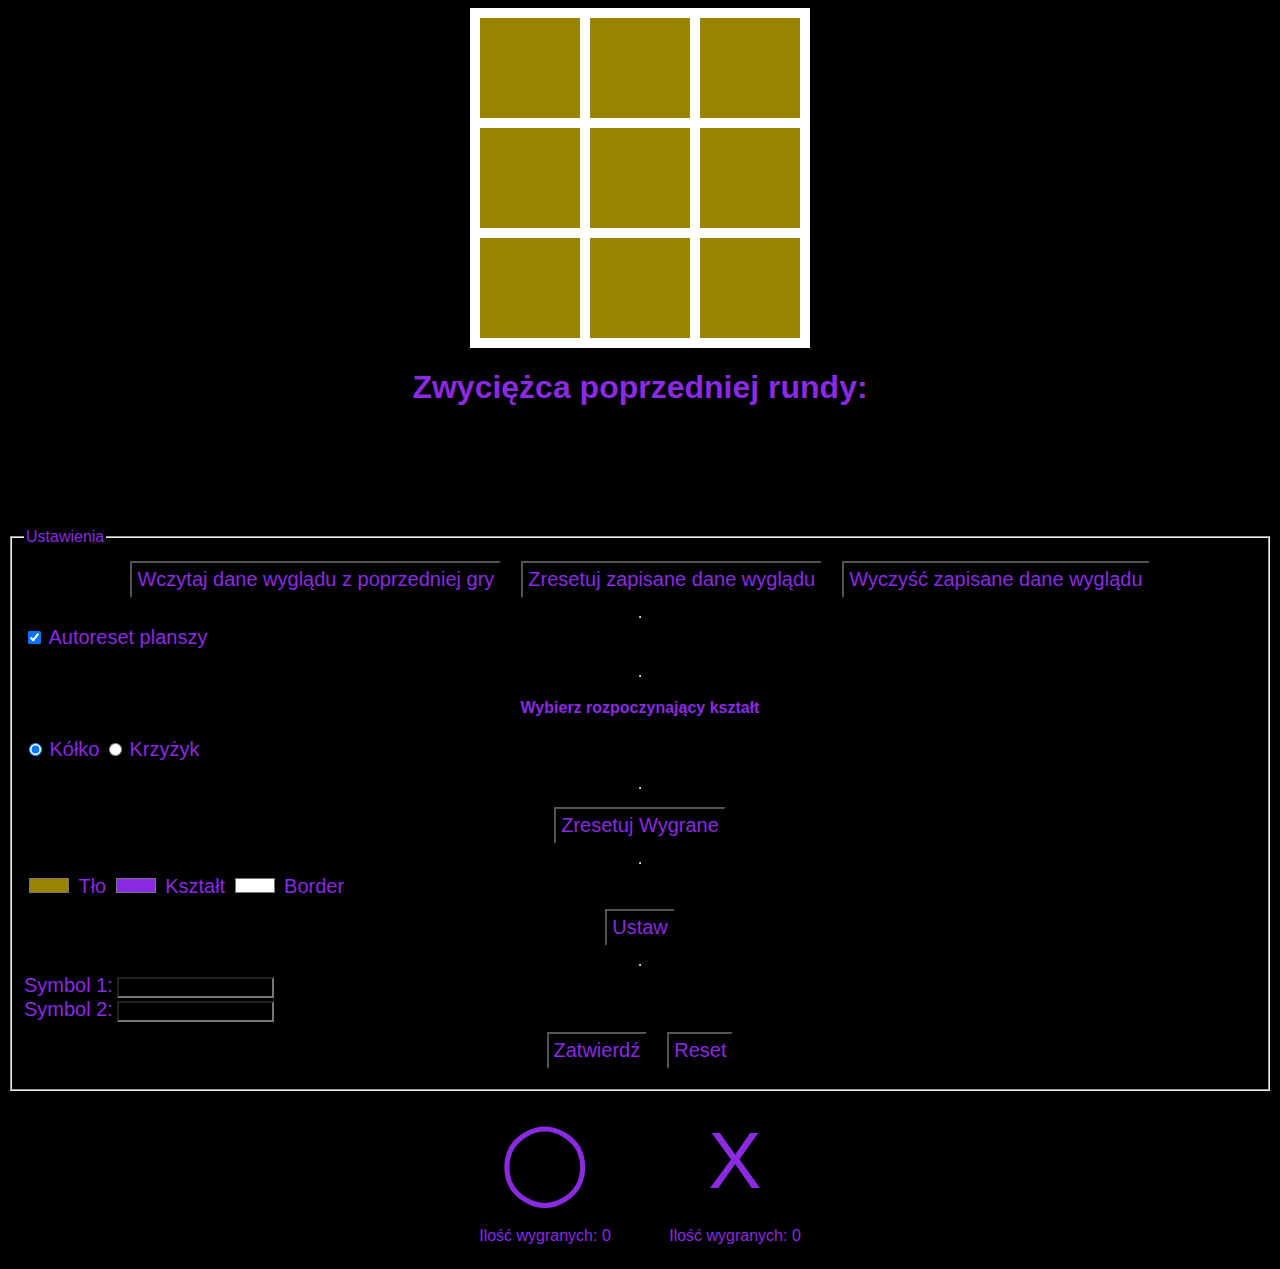
<file: index.html>
<!DOCTYPE html>
<html lang="pl">
	<head>
		<meta charset="UTF-8" />
		<meta name="viewport" content="width=device-width, initial-scale=1.0" />
		<title>Kółko i Krzyżyk</title>
		<link rel="stylesheet" href="style.css" />
	</head>
	<body onload="wczytaj()">
		<!--Ręczny reset planszy-->
		<table id="myTable">
			<tr>
				<td><p id="a1" onclick="klik('a1')"></p></td>
				<td><p id="a2" onclick="klik('a2')"></p></td>
				<td><p id="a3" onclick="klik('a3')"></p></td>
			</tr>
			<tr>
				<td><p id="b1" onclick="klik('b1')"></p></td>
				<td><p id="b2" onclick="klik('b2')"></p></td>
				<td><p id="b3" onclick="klik('b3')"></p></td>
			</tr>
			<tr>
				<td><p id="c1" onclick="klik('c1')"></p></td>
				<td><p id="c2" onclick="klik('c2')"></p></td>
				<td><p id="c3" onclick="klik('c3')"></p></td>
			</tr>
		</table>
		<h1>Zwyciężca poprzedniej rundy:</h1>
		<div id="win"><p id="wygrany"></p></div>
		<!--Ustawienia-->
		<fieldset>
			<legend>Ustawienia</legend>
			<!--Wczytaj dane:-->
			<div class="buttoncenter">
				<button onclick="wczytaj()">Wczytaj dane wyglądu z poprzedniej gry</button>
				<button onclick="resetdata()">Zresetuj zapisane dane wyglądu</button>
				<button onclick="cleardata()">Wyczyść zapisane dane wyglądu</button>
			</div>
			<hr />
			<!--Automatyczne czyszczenie po rundzie-->
			<input type="checkbox" id="autoend" checked onclick="resetButton()" />
			<label for="autoend">Autoreset planszy</label><br /><br />
			<!--Ręczny reset planszy-->
			<button type="button" style="display: none" id="gameReset" onclick="reset()">Zresetuj Plansze</button>
			<hr />
			<!--Rozpoczynający kształt-->
			<h4>Wybierz rozpoczynający kształt</h4>
			<input type="radio" name="ksztalt" id="kolko" checked onclick="startShape()" />
			<label for="kolko">Kółko</label>
			<input type="radio" name="ksztalt" id="krzyzyczek" onclick="startShape()" />
			<label for="krzyzyczek">Krzyżyk</label>
			<br /><br />
			<hr />
			<!--Reset wygranych-->
			<div class="buttoncenter">
				<button id="winReset" onclick="winReset()" type="button">Zresetuj Wygrane</button>
			</div>

			<hr />

			<!--Custom Colors-->
			<input type="color" name="background" id="bcg" value="#9a8300" />
			<label for="bcg">Tło</label>
			<input type="color" name="symbol" id="symbol" value="#8a2be2" />
			<label for="symbol">Kształt</label>
			<input type="color" name="border" id="border" value="#FFFFFF" />
			<label for="border">Border</label>
			<br />
			<div class="buttoncenter">
				<button type="button" id="ustaw" onclick="change(0,0,0)">Ustaw</button>
			</div>
			<hr />

			<!--Custom Symbols-->
			<label for="symbol1">Symbol 1:</label>
			<input type="text" name="symbol1" id="symbol1" maxlength="1" /><br />
			<label for="symbol1">Symbol 2:</label>
			<input type="text" name="symbol2" id="symbol2" maxlength="1" /><br />
			<div class="buttoncenter">
				<button type="button" onclick="symbolChange()">Zatwierdź</button>
				<button type="button" onclick="symbolReset()">Reset</button>
			</div>
		</fieldset>

		<!--Wyświetlanie wyników-->
		<div id="oba">
			<div class="kolos">
				<p style="font-size: 80px" id="sym1">◯</p>
				<p>Ilość wygranych: <span id="win1">0</span></p>
			</div>
			<div class="krzyzyks">
				<p style="font-size: 80px" id="sym2">X</p>
				<p>Ilość wygranych: <span id="win2">0</span></p>
			</div>
		</div>
		<script src="script.js"></script>
	</body>
</html>
</file>
<file: style.css>
* {
	background-color: black;
	color: blueviolet;
	font-family: "Gill Sans", "Gill Sans MT", Calibri, "Trebuchet MS", sans-serif;
}

#myTable {
	border: 10px white solid;
	padding: 0;
	border-collapse: collapse;
	margin: auto;
	td {
		width: 100px;
		max-height: 100px;
		height: 100px;
		padding: 0;
		margin: 0;
		border: 10px white solid;
		justify-content: center;
		align-items: center;
	}
	tr {
		height: 100px;
		width: 300px;
		margin: 0;
		padding: 0;
	}
	p {
		display: block;
		width: 100px;
		height: 100px;
		line-height: 100px;
		text-align: center;
		font-size: 80px;
		margin: 0;
		background-color: #9a8300;
		color: #8a2be2;
	}
}

h1 {
	display: block;
	text-align: center;
	width: 100%;
}
#win {
	display: flex;
	margin: auto;
	width: 100px;
	height: 100px;
	p {
		display: block;
		font-size: 100px;
		margin: 0;
		line-height: 100px;
	}
}

label {
	font-size: 20px;
}

.buttoncenter {
	display: flex;
	justify-content: center;
}

button {
	margin: auto;
	font-size: 20px;
	padding: 5px;
	margin: 10px;
	cursor: pointer;
}

button.animate {
	animation: leftright 1s ease-in-out forwards;
}

@keyframes leftright {
	25% {
		transform: rotateZ(8deg);
	}
	75% {
		transform: rotateZ(-8deg);
	}
	100% {
		transform: rotateZ(0deg);	
	}
}

fieldset {
	justify-items: center;
}

#oba {
	margin: auto;
	margin-top: 20px;
	display: flex;
	gap: 40px;
	width: min-content;
	text-align: center;
	div {
		width: 150px;
	}
}

#oba div p:first-child {
	display: block;
	height: 100px;
	line-height: 100px;
	margin: 0;
	font-size: 100px;
}
</file>
